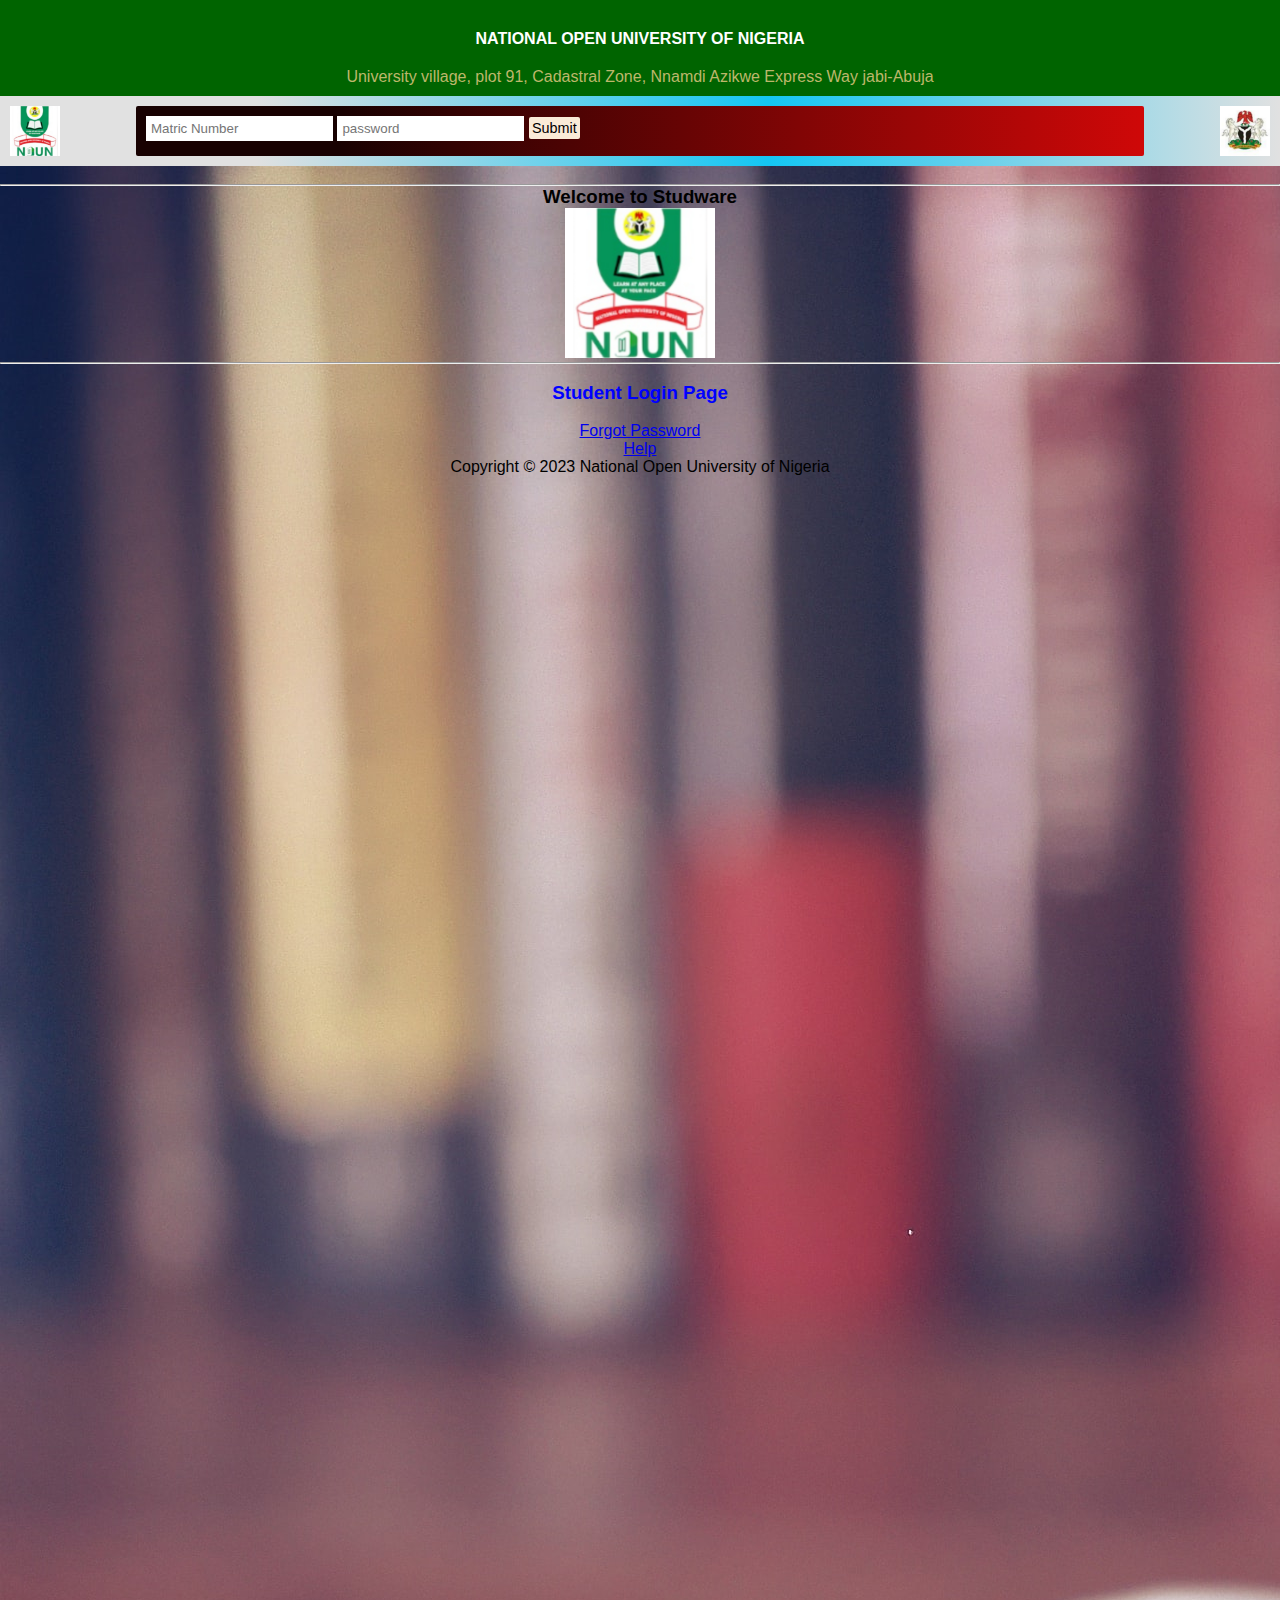
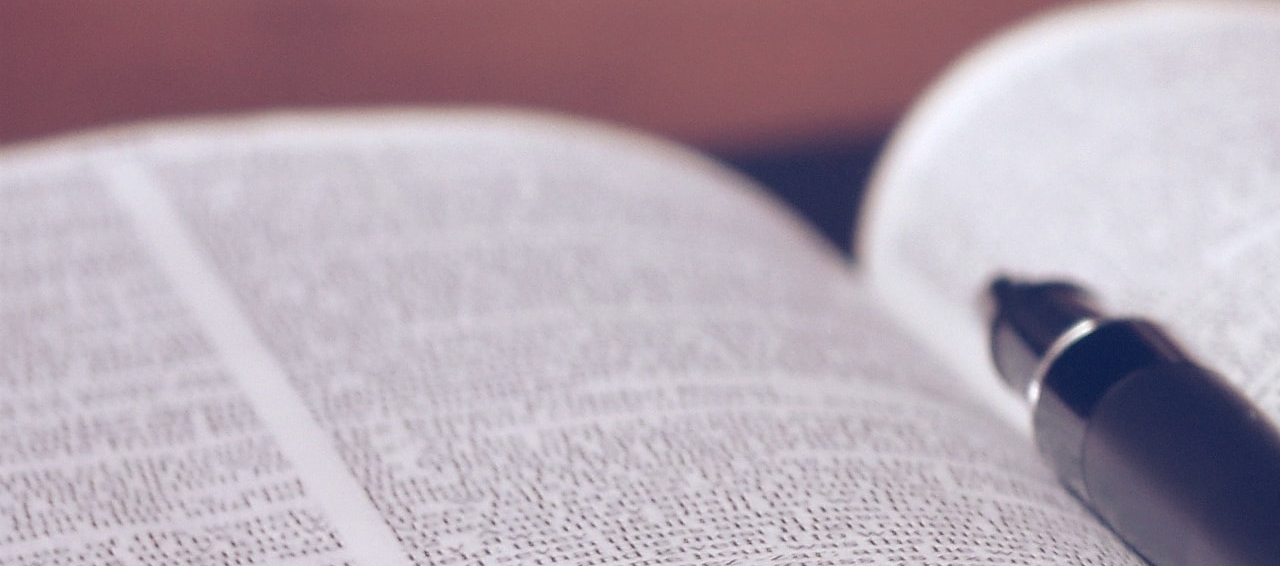
<file: index.html>
<!DOCTYPE html>
<html lang="en">
  <head>
    <link rel="stylesheet" href="style.css" />
  </head>
  <body>
    <header>
      <p class="title">NATIONAL OPEN UNIVERSITY OF NIGERIA</p>
      <p class="address">
        University village, plot 91, Cadastral Zone, Nnamdi Azikwe Express Way
        jabi-Abuja
      </p>
    </header>
    <main>
      <div class="form-container">
        <img class="logo" src="logo.jpg" alt="logo" />
        <fieldset>
          <form>
            <input type="text" placeholder="Matric Number" required />
            <input type="password" placeholder="password" required />

            <a class="button" href="profile.html">Submit</a>
          </form>
        </fieldset>

        <img class="logo" src="coat.jpg" alt="coat of arm" />
      </div>

      <div class="body">
        <br />
        <hr />
        <h3>Welcome to Studware</h3>

        <img class="logo-2" src="logo.jpg" alt="NOUN Logo" />

        <br />
        <hr />
        <br />

        <h3 style="color: blue">Student Login Page</h3>
        <br />

        <section>
          <a href="#">Forgot Password</a>
          <br />
          <a href="#">Help</a>
          <p>Copyright &copy; 2023 National Open University of Nigeria</p>
        </section>
      </div>
    </main>
  </body>
</html>
</file>
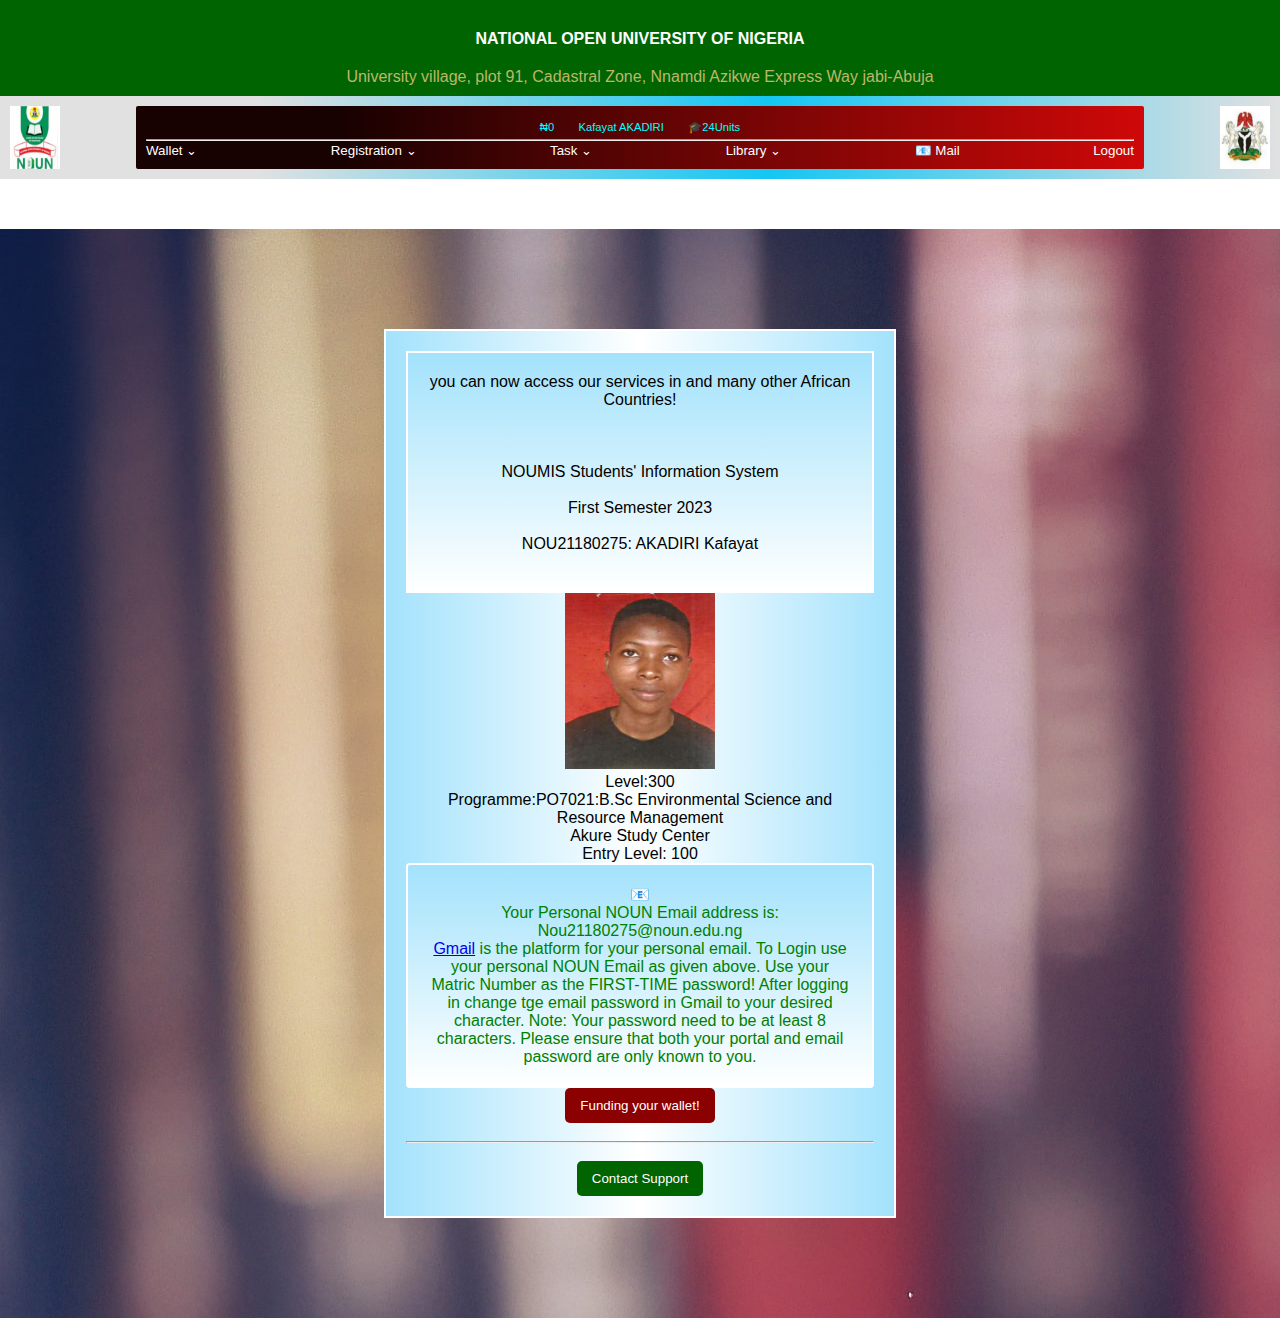
<file: profile.html>
<!DOCTYPE html>
<html lang="en">
  <head>
    <link rel="stylesheet" href="style.css" />
  </head>
  <body>
    <header>
      <p class="title">NATIONAL OPEN UNIVERSITY OF NIGERIA</p>
      <p class="address">
        University village, plot 91, Cadastral Zone, Nnamdi Azikwe Express Way
        jabi-Abuja
      </p>
    </header>
    <main>
      <div class="form-container">
        <img class="logo" src="logo.jpg" alt="logo" />
        <menu>
          <div class="dashboard">
          <p>&#8358;0</p>
          <p>Kafayat AKADIRI</p>
          <p>&#127891;24Units</p>
          </div>
          

          <hr />
          <div class="box">
          <div class="dropdown">
            <button class="dropdown-button">Wallet <span class="arw">&#8964</span></button>
            <div class="dropdown-option">
              <a href="#">Generate Remita Number</a>
              <a href="#">Credit RRR</a>
              <a href="#">View Wallet</a>
            </div>
          </div>


           <div class="dropdown">
            <button class="dropdown-button">Registration <span class="arw">&#8964</span></button>
            <div class="dropdown-option">
              <a href="#">2023/1 Semester Registration</a>
              <a href="#">2023/1 Course Registration</a>
              <a href="#">2023/1 Exams Registration</a>
              <a href="#">2023/1  Carry-Over Exams Registration</a>
              <a href="#">2023/1 Carry-Over Project Registration</a>
            </div>
          </div>

           <div class="dropdown">
            <button class="dropdown-button">Task <span class="arw">&#8964</span></button>
            <div class="dropdown-option">
              <a href="tma.html">2022/2 TMA Scores</a>
              <a href="result-1.html">2022/2 Exam Results</a>
              <a href="#">2022/2 Project Results</a>
              <a href="#">Upload your Photo</a>
              <a href="#">Your ID Card</a>
            </div>
          </div>

           <div class="dropdown">
            <button class="dropdown-button">Library <span class="arw">&#8964</span></button>
            <div class="dropdown-option">
              <a href="#">Proquest eBook Central</a>
              <a href="#">Ebscohost</a>
              <a href="#">Emerald eJournals </a>
            </div>
          </div>

           <div class="dropdown">
            <button class="dropdown-button"><span>&#128231;</span> Mail</button>
            <div class="dropdown-option">
              <a href="https://mail.google.com">Gmail</a>
            </div>
          </div>

        <div class="dropdown">
            <button class="dropdown-button">Logout</button>
            <div class="dropdown-option">
              <a href="index.html">Log me out</a>
              
            </div>
          </div>

         </div>


        </menu>
        <img class="logo" src="coat.jpg" alt="coat" />
      </div>

      <div class="details-box">

      <div class="details-card">

        <div class="card-1">

          <p>

            you can now access our services in and many other African Countries!

          </p>

          <br />

          <br />

          <br />

          <p>NOUMIS Students' Information System</p>

          <br />

          <p>First Semester 2023</p>

          <br />

          <p>NOU21180275: AKADIRI Kafayat</p>

          <br />

        </div>

        <img class="passport" src="passport.png" alt="passport-image" />

        <p>Level:300</p>

        <p>

          Programme:PO7021:B.Sc Environmental Science and

          <br/>

          Resource Management

        </p>

        <p>Akure Study Center</p>

        <p>Entry Level: 100</p>

        <div class="card-2">

          <p><span>&#128231;</span></p>

          <p>Your Personal NOUN Email address is:</p>

          <p>Nou21180275@noun.edu.ng</p>

          <p>

            <a href="https://mail.google.com">Gmail</a> is the platform for your

            personal email. To Login use your personal NOUN Email as given above. Use your Matric Number as the FIRST-TIME password! After logging in change tge email password in Gmail to your desired character. Note: Your password need to be at least 8 characters. Please ensure that both your portal and email password are only known to you.

          </p>

        </div>

        <button class="red-btn">Funding your wallet!</button>

        <br/>

        <br/>

        <hr/>

        <br/>

        <button class="green-btn">Contact Support</button>

        

      </div>

   </div>

   </main>
  </body>
</html>
</file>
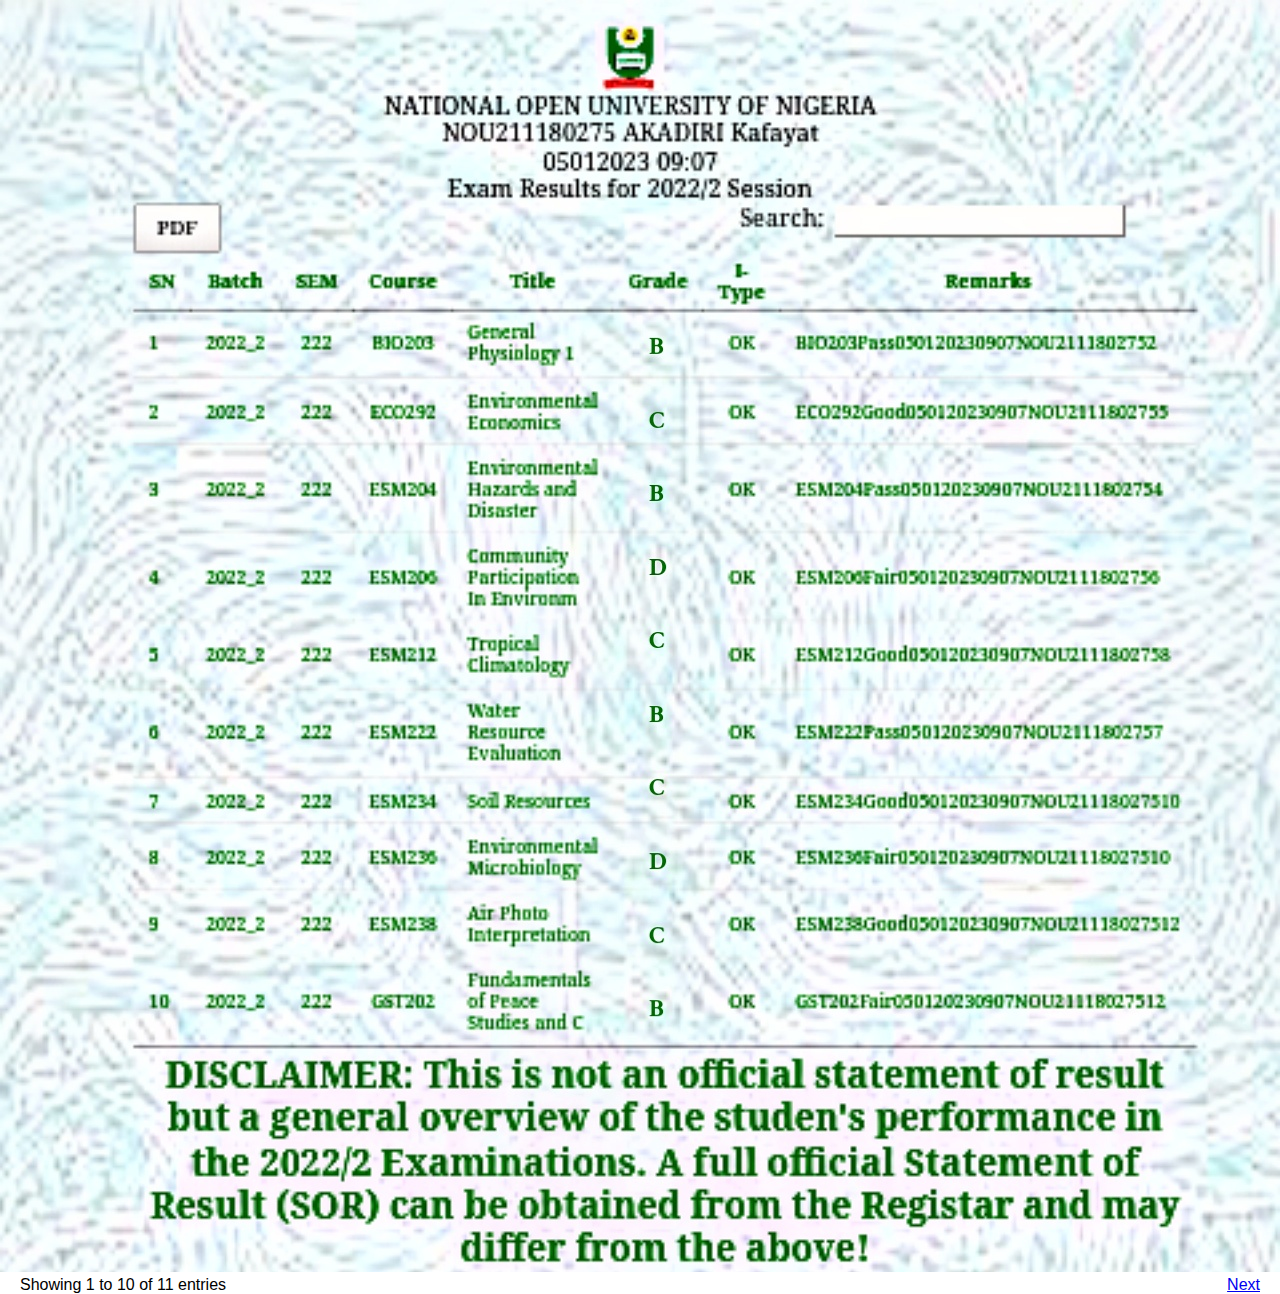
<file: result-1.html>
<!DOCTYPE html>
<html lang="en">
  <head>
    <link rel="stylesheet" href="style.css" />
  </head>
  <body>
    <img class="result" src="result-1.jpeg" alt="logo" />
    
    <div class="pagination">
      <p>Showing 1 to 10 of 11 entries</p>

      <a href="result-2.html">Next</a>
    </div>

        
      </div>
    </main>
  </body>
</html>
</file>
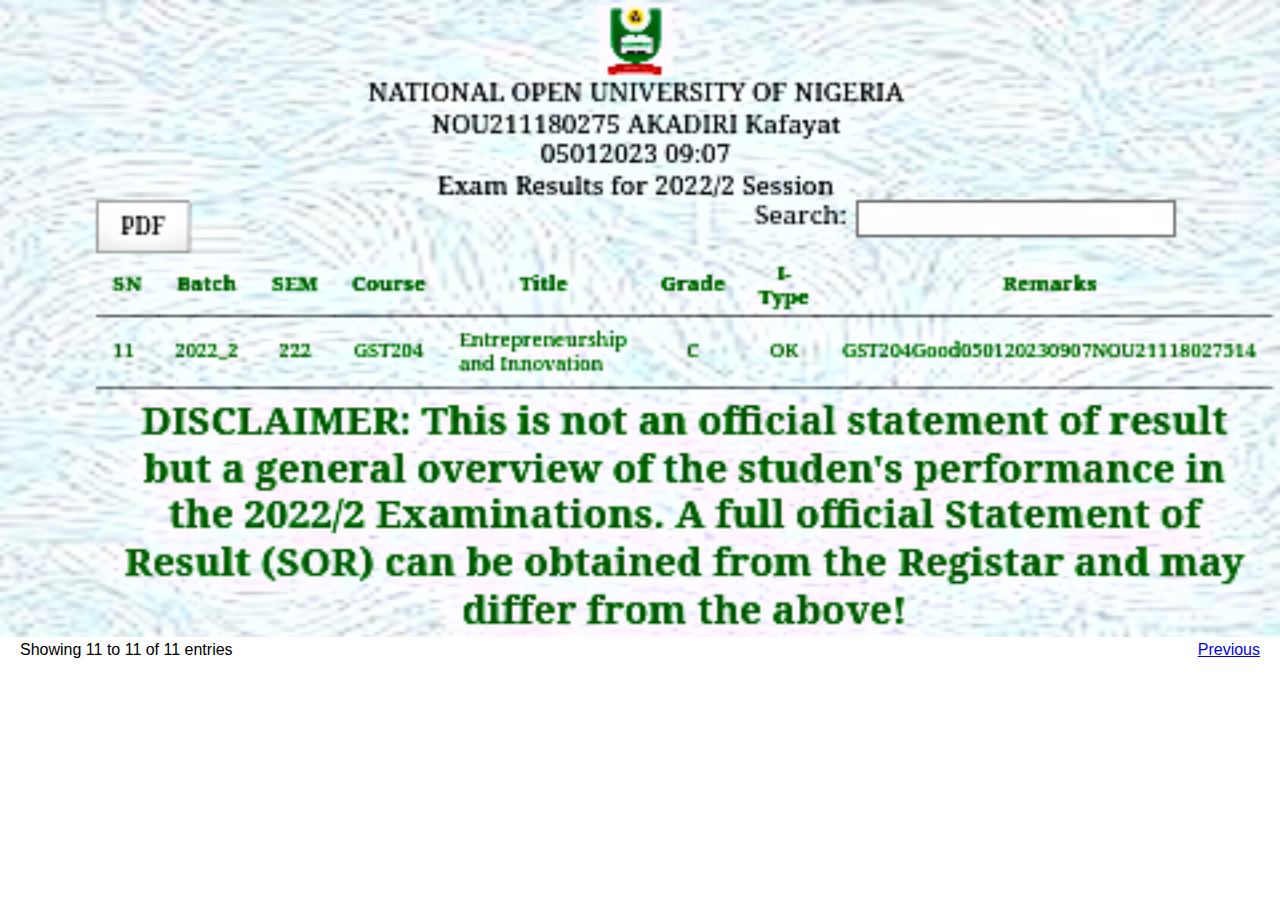
<file: result-2.html>
<!DOCTYPE html>
<html lang="en">
  <head>
    <link rel="stylesheet" href="style.css" />
  </head>
  <body>
    <img class="result" src="result-2.png" alt="logo" />

    
    <div class="pagination">
      <p>Showing 11 to 11 of 11 entries</p>

      <a href="result-1.html">Previous</a>
    </div>

        
      </div>
    </main>
  </body>
</html>
</file>
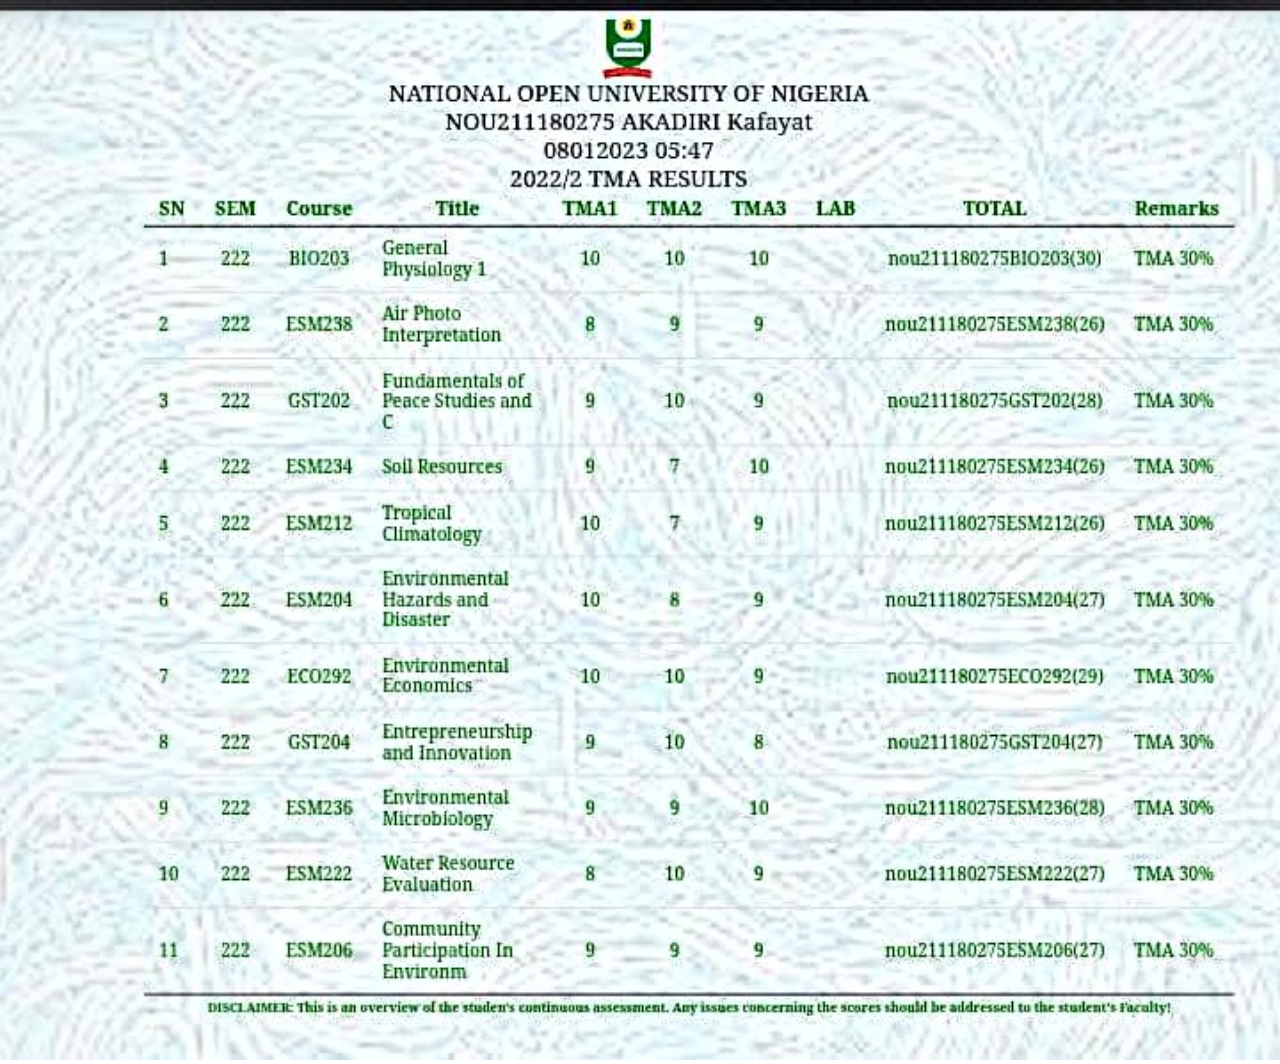
<file: tma.html>
<!DOCTYPE html>

<html lang="en">

  <head>

    <link rel="stylesheet" href="style.css" />

  </head>

  <body>

    <img class="result" src="tma.jpg" alt="logo" />

        

    

  </body>

</html>
</file>
<file: style.css>
* {
  padding: 0;
  margin: 0;
  box-sizing: border-box;
}

body {
  font-family: Arial, Helvetica, sans-serif;
}

header {
  background-color: darkgreen;
  color: white;
  text-align: center;
  padding: 10px;
}

header .title {
  font-weight: bold;
  padding: 20px;
}

header .address {
  color: darkkhaki;
}

.form-container {
  background: linear-gradient(
    90deg,
    rgb(225, 225, 225) 20%,
    rgb(20, 198, 243),
    rgb(225, 225, 225)
  );
  padding: 10px;
  width: 100%;
  display: flex;
}

fieldset,
menu {
  border: none;
  margin: 0 auto;
  width: 80%;
  padding: 10px;
  background: linear-gradient(90deg, rgb(24, 1, 1) 20%, rgb(207, 8, 8));
  border-radius: 2px;
}

.logo {
  width: 50px;
  height: auto;
}

form input {
  border: none;
  padding: 5px;
}

.button {
  display: inline-block;
  text-decoration: none;
  color: black;
  background-color: antiquewhite;
  padding: 3px;
  border-radius: 2px;
  font-size: 0.9rem;
}

.body {
  text-align: center;
  background-image: url("bg.jpg");
  width: 100%;
  height: 2000px;
}

.logo-2 {
  width: 150px;
  height: auto;
}

.profile-container img,
.result {
  width: 100%;
  margin: 0 auto;
}

.form-container .dashboard {
  text-align: center;
}

.form-container .dashboard p {
  display: inline-block;
  color: aqua;
  font-size: 0.7rem;
  padding: 5px 10px;
}

.form-container menu .box {
display:flex;
Justify-content:space-between;
}

.form-container menu .box .dropdown {
  display: inline-block;
  position: relative;
  text-align: center;
}

.form-container menu .box .dropdown .dropdown-button {
  background-color: transparent;
  outline: none;
  border: none;
  color: white;
  
}

.form-container menu .box .dropdown .dropdown-option {
  display: none;
  position: absolute;
  overflow: auto;
  width: 100px;
}

.form-container menu .box .dropdown:hover .dropdown-option {
  display: block;
}

.form-container menu .box .dropdown .dropdown-option a {
  display: block;
  color: gray;
  background-color: yellow;
  text-decoration: none;
  font-size: 0.7rem;
  padding: 2px 5px;
  border-bottom: 1px solid green;
}


.details-box {

  background-image: url("profile-bg.jpg");

  padding:100px 0;

  margin-top:50px;
  width:100%;

}

.details-box .details-card {

  width: 40%;

  border: 2px solid white;

  margin: 0 auto;

  text-align: center;

  background: linear-gradient(

    90deg,

    rgb(163, 226, 252),

    rgb(255, 255, 255),

    rgb(163, 226, 252)

  );

  padding: 20px;

}

.details-box .details-card .card-1 {

  border: 2px solid white;

  margin: 0 auto;

  text-align: center;

  background: linear-gradient(180deg, rgb(163, 226, 252), rgb(255, 255, 255));

  padding: 20px;

}

.details-box .details-card .passport {

   width:150px;

}

.details-box .details-card .card-2 {

  border: 2px solid white;

  margin: 0 auto;

  text-align: center;

  background: linear-gradient(180deg, rgb(163, 226, 252), rgb(255, 255, 255));

  padding: 20px;

  border-radius: 4px;

  color: green;

}

.details-box .details-card .red-btn {

   background: darkred;

   color:white;

   border:none;

   padding: 10px 15px;

   border-radius: 5px;

}

.details-box .details-card .green-btn {

   background: darkgreen;

   color:white;

   border: none;

   padding:10px 15px;

   border-radius:5px;

}



.pagination {
  display: flex;
  justify-content: space-between;
  padding: 0 20px;
}
</file>
